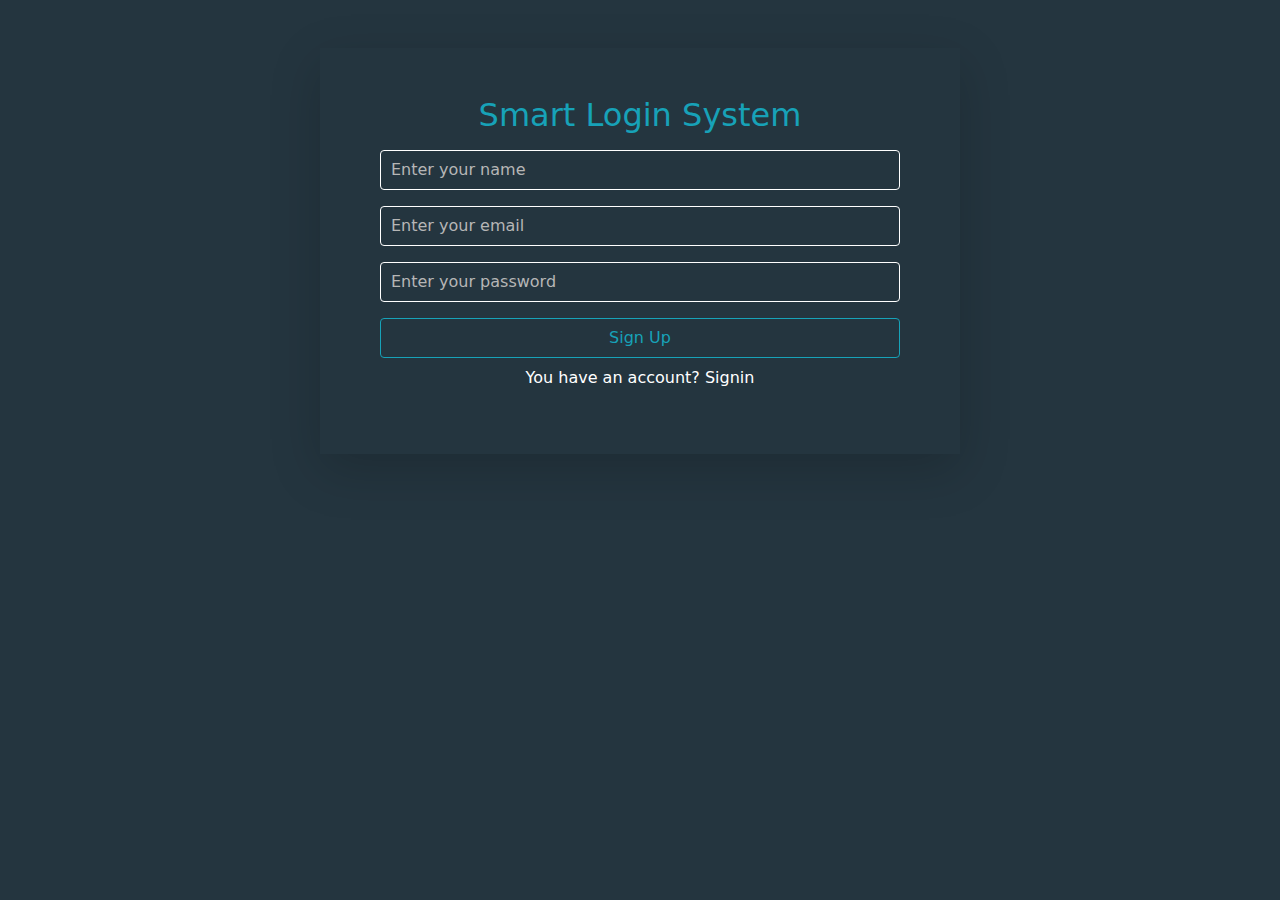
<file: index.html>
<!DOCTYPE html>
<html lang="en">
<head>
    <meta charset="UTF-8">
    <meta name="viewport" content="width=device-width, initial-scale=1.0">
    <title>Login</title>
    <link rel="stylesheet" href="./assets/bootstrap-5.3.3-dist/css/bootstrap.min.css">
    <link rel="stylesheet" href="./style.css">
    <link rel="stylesheet" href="./assets/fontawesome-free-6.5.2-web/css/all.min.css">
</head>
<body>
    <div class="login mt-5 p-5 shadow-lg">
        <div class="container">
            <h2 class="text-center mb-3">Smart Login System</h2>
            <input type="text" placeholder="Enter your name" class="w-100 mb-3" id="nameInput">
            <p class="text-danger d-none" id="userNameAlert">Only characters A-Z, a-z and '-' are  acceptable.</p>
            <input type="email" placeholder="Enter your email" class="w-100 mb-3" id="emailInput">
            <p class="text-danger d-none" id="userMailAlert">name@example.com</p>
            <input type="password" placeholder="Enter your password" class="w-100 mb-3" id="passInput">
            <p class="text-danger d-none" id="userPassAlert">weak password</p>
            <p class="text-success d-none" id="confirmMsg">success</p>
            <p class="text-danger d-none" id="tryAgainMsg">please try again</p>
            <p class="text-danger d-none" id="existMsg">This account already exists.</p> <!-- Added element -->
            <button class="mb-2" id="signupBtn">Sign Up</button>
            <p class="text-center text-white">You have an account? <a href="signin.html">Signin</a></p>
        </div>
    </div>
    <script src="./index.js"></script>
</body>
</html>
</file>
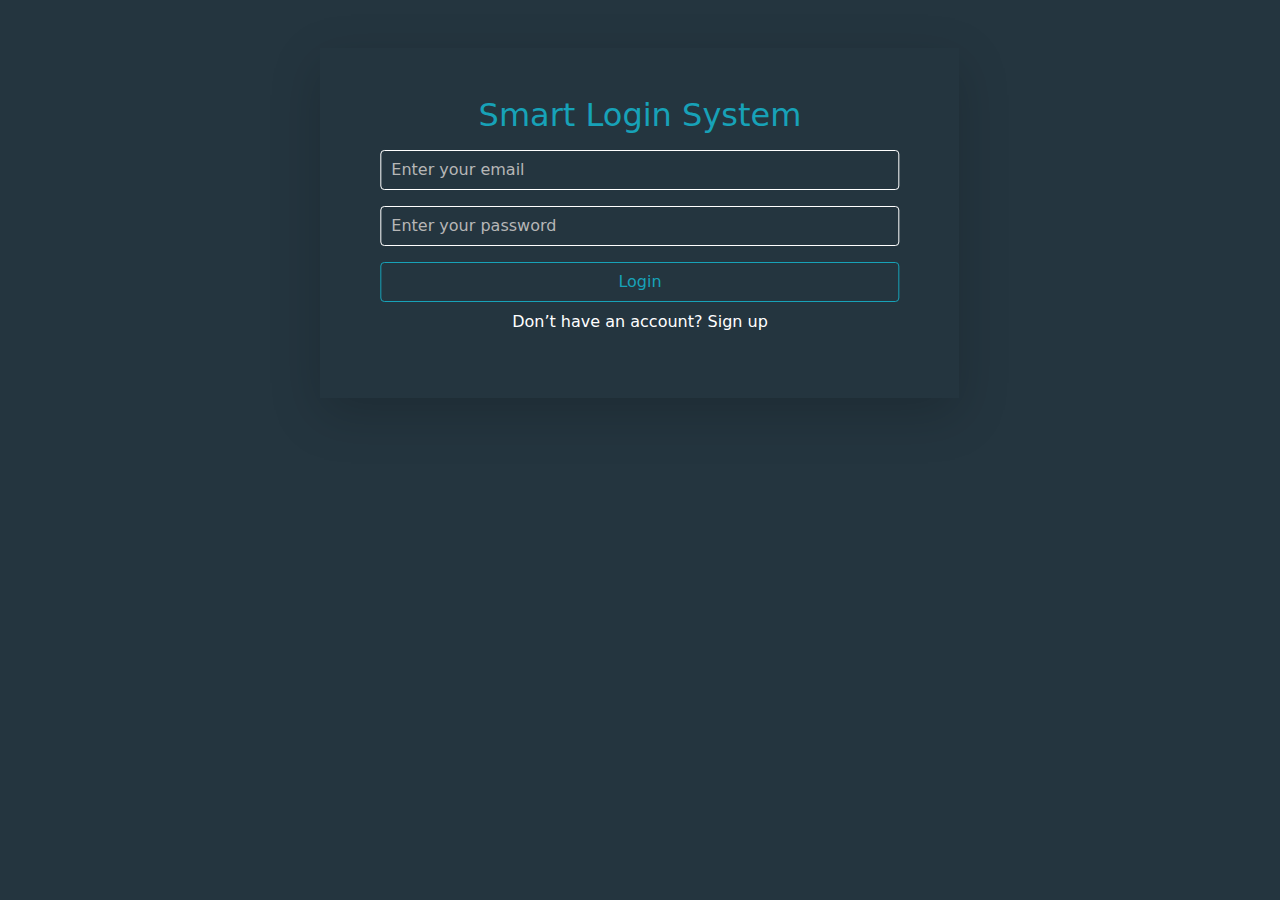
<file: signin.html>
<!DOCTYPE html>
<html lang="en">
<head>
    <meta charset="UTF-8">
    <meta name="viewport" content="width=device-width, initial-scale=1.0">
    <title>Login</title>
    <link rel="stylesheet" href="./assets/bootstrap-5.3.3-dist/css/bootstrap.min.css">
    <link rel="stylesheet" href="./style.css">
    <link rel="stylesheet" href="./assets/fontawesome-free-6.5.2-web/css/all.min.css">
</head>
<body>
    <div class="signin mt-5 p-5 shadow-lg">
        <div class="container">
            <h2 class="text-center mb-3">Smart Login System</h2>
            <input type="email" placeholder="Enter your email" class="w-100 mb-3" id="loginEmail">
            <input type="password" placeholder="Enter your password" class="w-100 mb-3" id="loginPass">
            <p class="text-danger d-none" id="fillMsg">fill inputs first</p>
            <p class="text-danger d-none" id="wrongMsg">email or password incorrect</p>
            <button class="mb-2" onclick="login();" id="loginBtn">Login</button>
            <p class="text-center text-white">Don’t have an account? <a href="index.html">Sign up</a></p>
        </div>
    </div>
    <script src="./index.js"></script>
</body>
</html>
</file>
<file: style.css>
body{
    background-color: #24353f;
}
.login{
    position: absolute;
    left: 50%;
    transform: translateX(-50%);
}
input{
    background-color: #24353f;
    border: 1px solid white;
    color: white;
    padding: 7px 10px;
    border-radius: 4px;
}
h2{
    color: #17a2b8;
}
button{
    background-color: #24353f;
    border: 1px solid #17a2b8;
    width: 100%;
    padding: 7px 10px;
    border-radius: 4px;
    color: #17a2b8;
    transition: all 0.2s;
}
::placeholder{
    color: #b6b6b6;
}
a{
    color: white;
    text-decoration: none;
}
a:hover{
    border-bottom: 1px solid white;
}
.signin{
    position: absolute;
    left: 50%;
    transform: translateX(-50%);
}
button:hover{
    color: white;
    background-color: #17a2b8;
}
.is-valid {
    border-color: #28a745;
}
.is-invalid {
    border-color: #dc3545;
}
</file>
